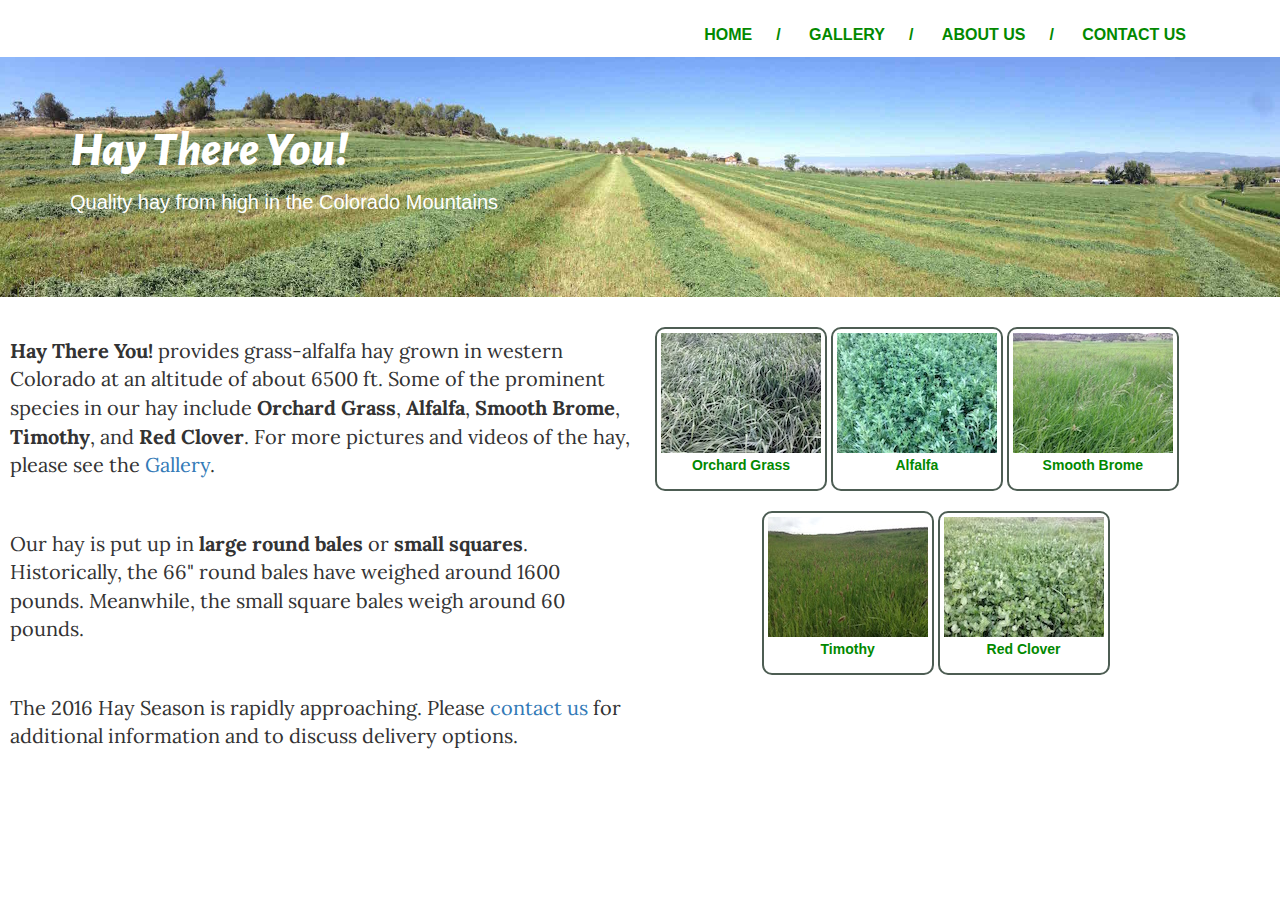
<file: index.html>
<!DOCTYPE html>
<!-- -->
<html>

  <head>
    <link rel="stylesheet" href="https://maxcdn.bootstrapcdn.com/bootstrap/3.3.6/css/bootstrap.min.css">
    <link rel="stylesheet" href="main.css">
    <link href='https://fonts.googleapis.com/css?family=Alegreya+Sans:400,800italic' rel='stylesheet' type='text/css'>
    <link href='https://fonts.googleapis.com/css?family=Lora:400,700' rel='stylesheet' type='text/css'>
    <meta name="description" content="Colorado Mountain Hay for Sale">
  </head>

  <title>Hay There You - Colorado Mountain Hay</title>

  <body>
    <div class="nav">
      <div class="container">        
        <ul class="pull-right">
          <li><a href="index.html">Home</a></li>/
          <li><a href="gallery.html">Gallery</a></li>/
          <li><a href="about.html">About Us</a></li>/
          <li><a href="contact.html">Contact Us</a></li>
        </ul>
      </div>
    </div>

    <div class="jumbotron">
      <div class="container">
        <h1>Hay There You!</h1>
        <p>Quality hay from high in the Colorado Mountains</p>
      </div>
    </div>


  <div class="container-fluid">
    <div class="row">
      <div class="col-md-6">
        <div class="row">
          <p class="page-text"><strong>Hay There You!</strong> provides grass-alfalfa hay grown in western Colorado at an altitude of about 6500 ft.  Some of the prominent species in our hay include <strong>Orchard Grass</strong>, <strong>Alfalfa</strong>, <strong>Smooth Brome</strong>, <strong>Timothy</strong>, and <strong>Red Clover</strong>.  For more pictures and videos of the hay, please see the <a href="gallery.html">Gallery</a>.</p><br>

          <p class="page-text">Our hay is put up in <strong>large round bales</strong> or <strong>small squares</strong>.  Historically, the 66" round bales have weighed around 1600 pounds.  Meanwhile, the small square bales weigh around 60 pounds.</p><br>

          <p class="page-text">The 2016 Hay Season is rapidly approaching.  Please <a href="contact.html">contact us</a> for additional information and to discuss delivery options.</p><br>
        </div>
      </div>
      <div class="col-md-6">
        <div class="row">
          <div class="col-md-12">
            <div class="thumbnail">
              <img src="images/IMG_1661.JPG"><p>Orchard Grass</p>
            </div>
            <div class="thumbnail">
              <img src="images/IMG_1666.JPG"><p>Alfalfa</p>
            </div>
            <div class="thumbnail">
              <img src="images/IMG_1664.JPG"><p>Smooth Brome</p>
            </div>
          </div>
        </div>
        <div class="row">
          <div class="col-md-8 col-md-offset-2">
            <div class="thumbnail">
              <img src="images/IMG_1663.JPG"><p>Timothy</p>
            </div>
            <div class="thumbnail">
              <img src="images/IMG_1665.JPG"><p>Red Clover</p>
            </div>
          </div>
        </div>
      </div>
    </div>   
  </div>



  </body>
</html>
</file>
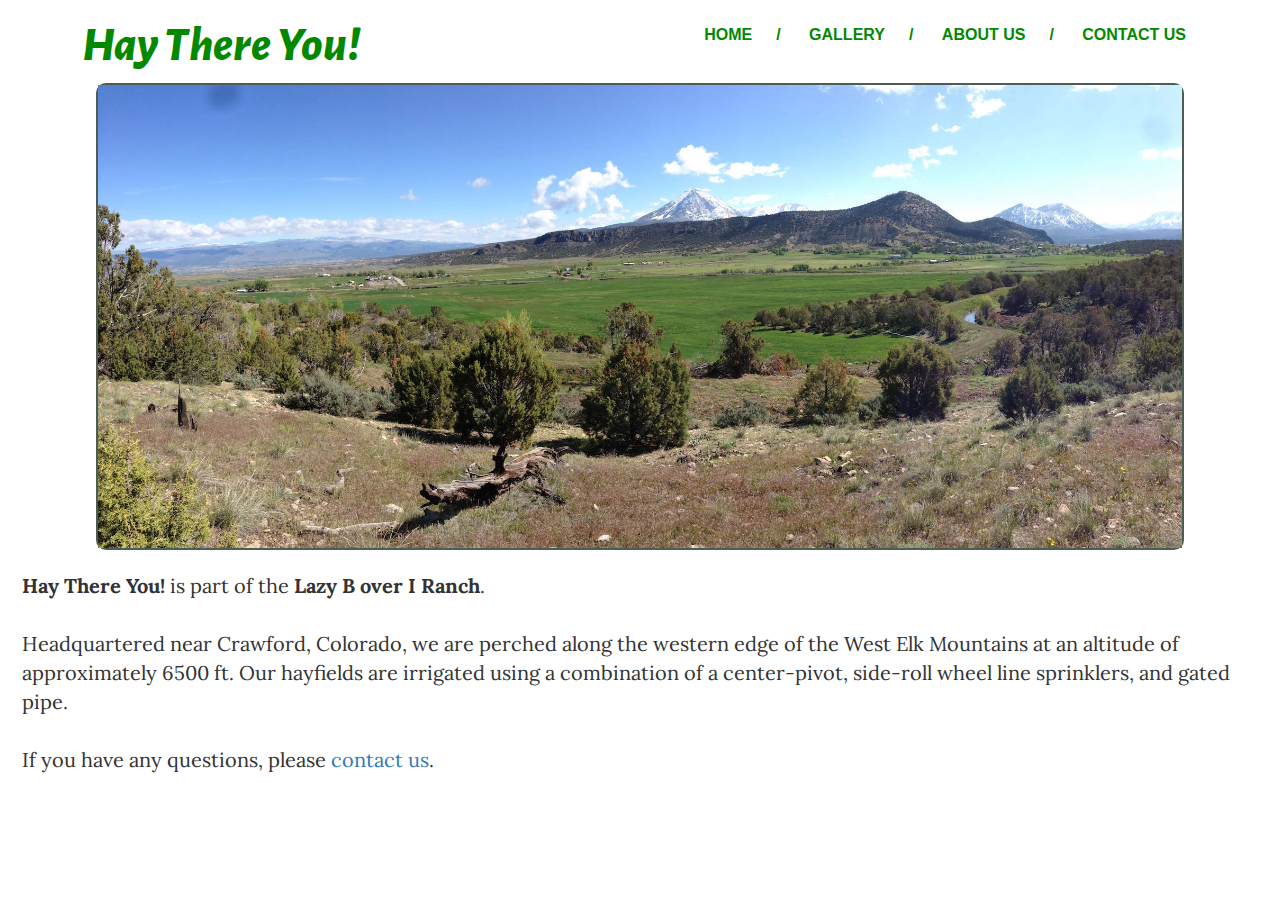
<file: about.html>
<!DOCTYPE html>
<html>

  <head>
    <link rel="stylesheet" href="https://maxcdn.bootstrapcdn.com/bootstrap/3.3.6/css/bootstrap.min.css">
    <link rel="stylesheet" href="main.css">
    <link href='https://fonts.googleapis.com/css?family=Alegreya+Sans:400,800italic' rel='stylesheet' type='text/css'>
    <link href='https://fonts.googleapis.com/css?family=Lora:400,700' rel='stylesheet' type='text/css'>
  </head>

  <title>Hay There You - Colorado Mountain Hay</title>

  <body>
    <div class="nav">
      <div class="container">
      <h1 class="pull-left">Hay There You!</h1>        
        <ul class="pull-right">
          <li><a href="index.html">Home</a></li>/
          <li><a href="gallery.html">Gallery</a></li>/
          <li><a href="about.html">About Us</a></li>/
          <li><a href="contact.html">Contact Us</a></li>
        </ul>
      </div>
    </div>
    <div class="pano"><img src="images/IMG_1250.jpg" style="width: 100%"></div>
    <div class="text-block">
      <p class="page-text"><strong>Hay There You!</strong> is part of the <strong>Lazy B over I Ranch</strong>.</p><p class="page-text"> Headquartered near Crawford, Colorado, we are perched along the western edge of the West Elk Mountains at an altitude of approximately 6500 ft.  Our hayfields are irrigated using a combination of a center-pivot, side-roll wheel line sprinklers, and gated pipe.  </p><p class="page-text">If you have any questions, please <a href="contact.html">contact us</a>.</p> 
    </div>
  </body>
</html>
</file>
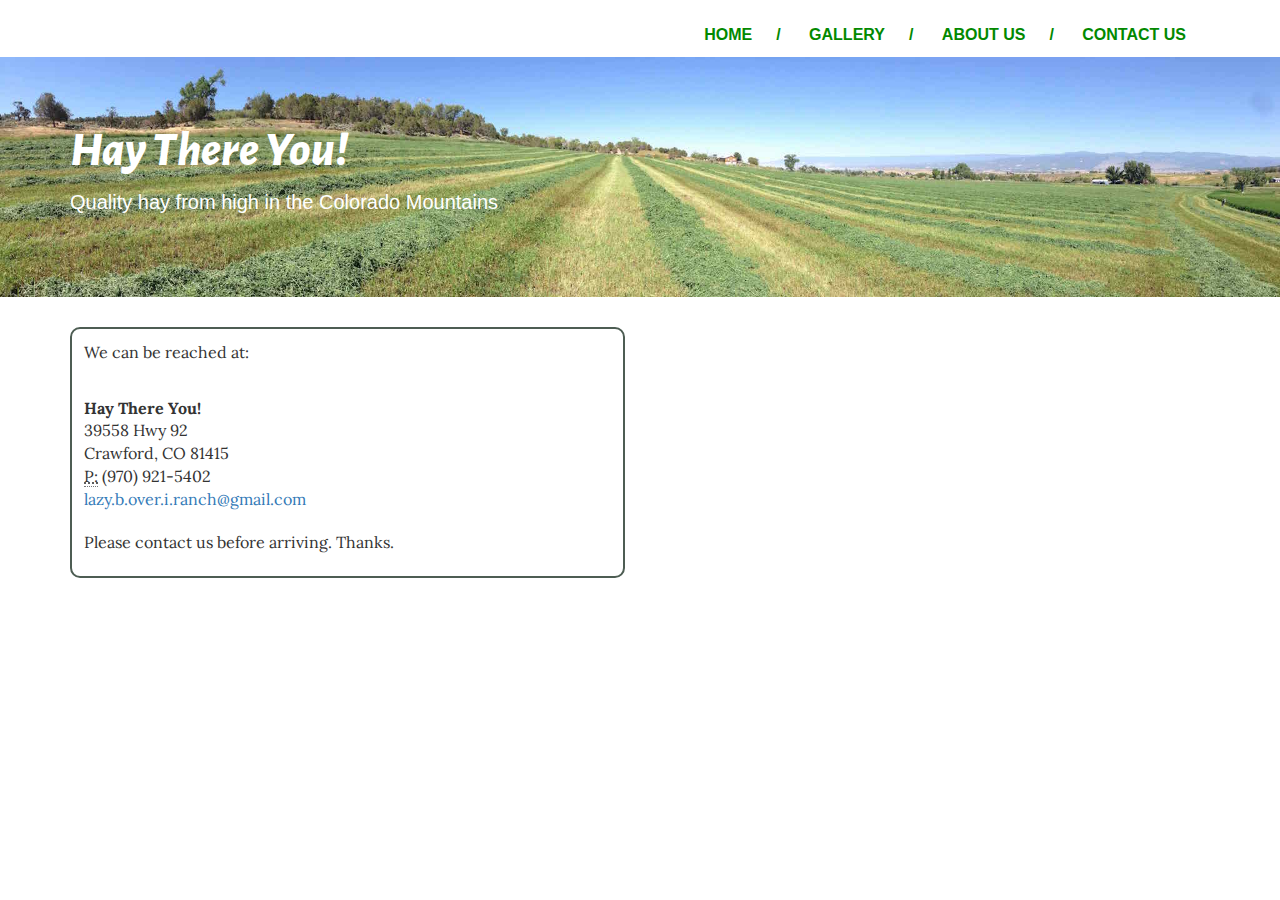
<file: contact.html>
<!DOCTYPE html>
<html>

  <head>
    <link rel="stylesheet" href="https://maxcdn.bootstrapcdn.com/bootstrap/3.3.6/css/bootstrap.min.css">
    <link rel="stylesheet" href="main.css">
    <link href='https://fonts.googleapis.com/css?family=Alegreya+Sans:400,800italic' rel='stylesheet' type='text/css'>
    <link href='https://fonts.googleapis.com/css?family=Lora:400,700' rel='stylesheet' type='text/css'>
  </head>

  <title>Hay There You - Colorado Mountain Hay</title>

  <body>
    <div class="nav">
      <div class="container">        
        <ul class="pull-right">
          <li><a href="index.html">Home</a></li>/
          <li><a href="gallery.html">Gallery</a></li>/
          <li><a href="about.html">About Us</a></li>/
          <li><a href="contact.html">Contact Us</a></li>
        </ul>
      </div>
    </div>

    <div class="jumbotron">
      <div class="container">
        <h1>Hay There You!</h1>
        <p>Quality hay from high in the Colorado Mountains</p>
      </div>
    </div>

    <div class="container">
      <div class="row">
        <div class="col-md-6">
          <div class="contact-block">          
            <p>We can be reached at:</p><br>
            <address>
              <strong>Hay There You!</strong><br>
              39558 Hwy 92<br>
              Crawford, CO  81415<br>
              <abbr title="Phone">P:</abbr> (970) 921-5402<br>
              <a href="mailto:#">lazy.b.over.i.ranch@gmail.com</a>
            </address>
                    
            <p>Please contact us before arriving.  Thanks.</p>
          </div><br>
<!--

          <div class="contact-block">
            <p>or leave us a message:</p>
            <textarea cols=50 rows=5></textarea><br>
            <input type="checkbox" value="I'm not a bot!"/>&nbspI'm not a bot!
            <span style="padding-left: 100px"><input name="Submit" type="submit" value="Submit" /></span>
          </div>
-->
        </div>
        <div class="col-md-6">
            <iframe src="https://www.google.com/maps/embed?pb=!1m18!1m12!1m3!1d5140.381204295525!2d-107.63180022868904!3d38.708233934058775!2m3!1f0!2f0!3f0!3m2!1i1024!2i768!4f13.1!3m3!1m2!1s0x87409f2c403c1d5d%3A0xe0575d0ad2887867!2s39558+CO-92%2C+Crawford%2C+CO+81415!5e1!3m2!1sen!2sus!4v1463512570032" width="500" height="500" frameborder="0" style="border:0" allowfullscreen></iframe>
        </div>
       


  </body>
</html>
</file>
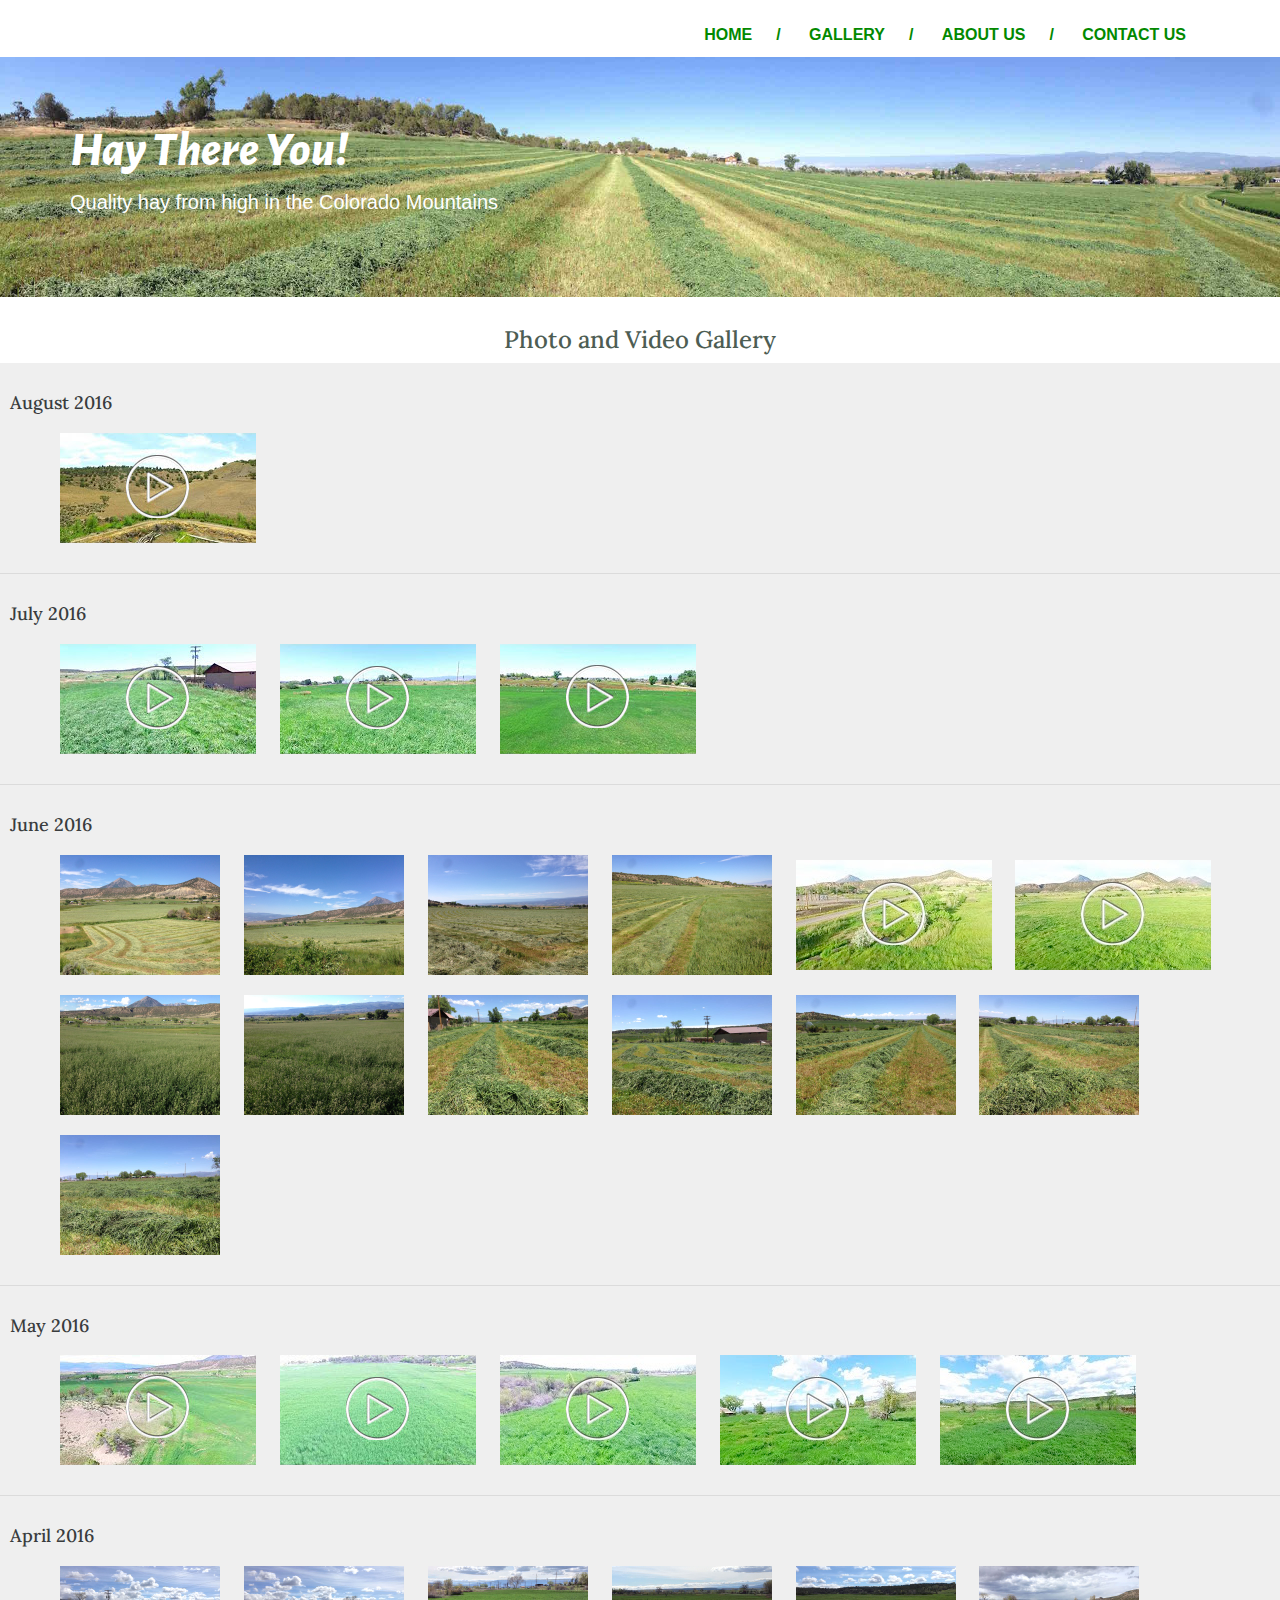
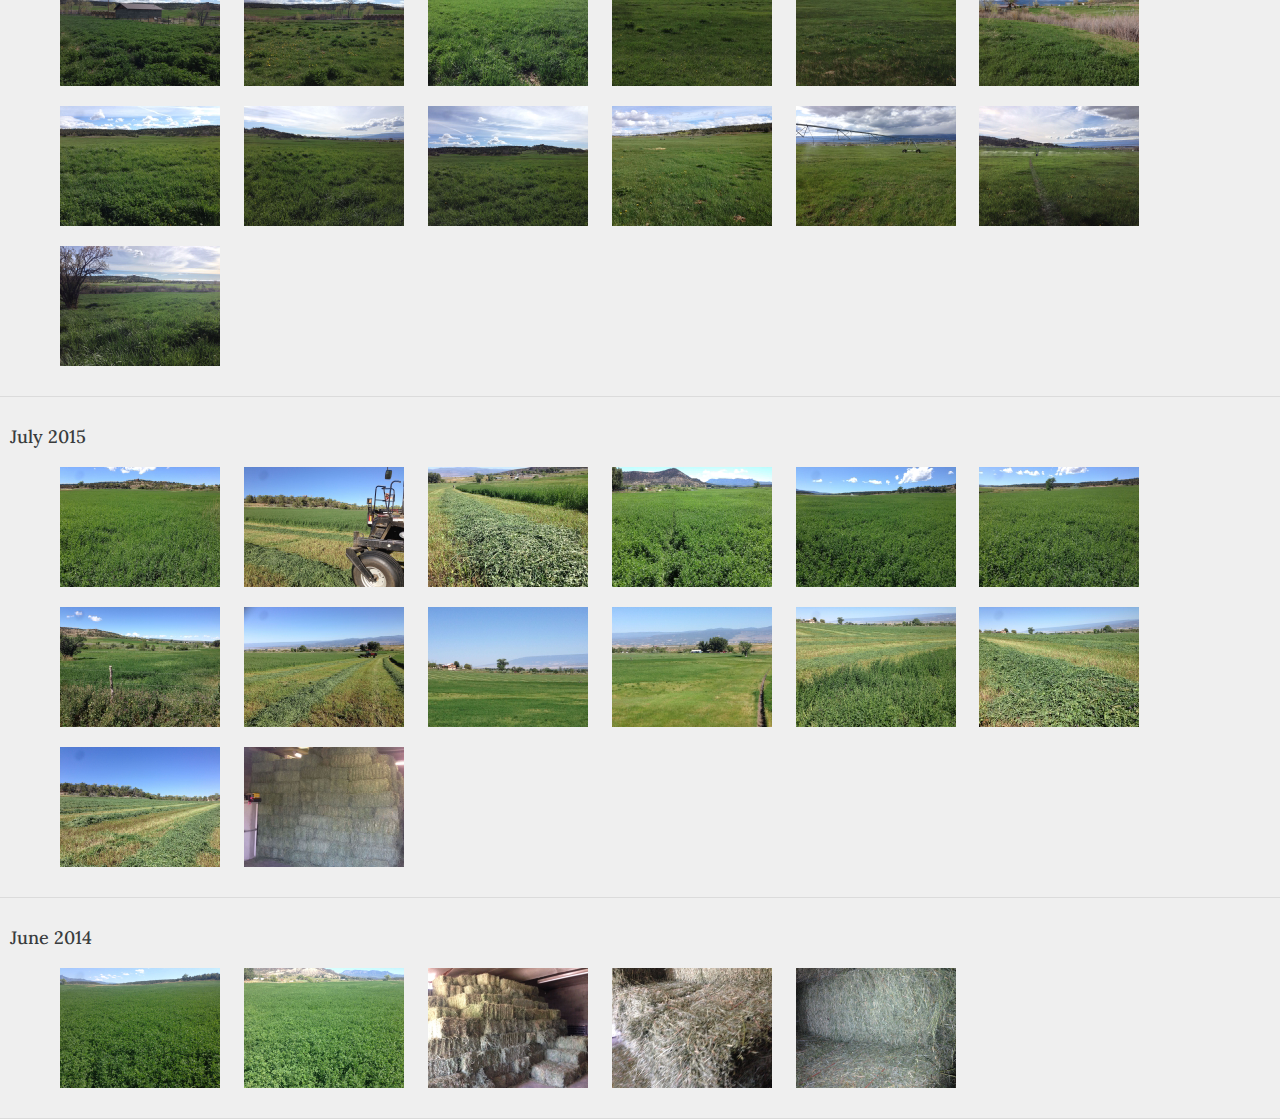
<file: gallery.html>
<!DOCTYPE html>
<html>

  <head>
    <link rel="stylesheet" href="https://maxcdn.bootstrapcdn.com/bootstrap/3.3.6/css/bootstrap.min.css">
    <link rel="stylesheet" href="main.css">
    <link href='https://fonts.googleapis.com/css?family=Alegreya+Sans:400,800italic' rel='stylesheet' type='text/css'>
    <link href='https://fonts.googleapis.com/css?family=Lora:400,700' rel='stylesheet' type='text/css'>
    <script src="https://ajax.googleapis.com/ajax/libs/jquery/2.2.3/jquery.min.js"></script>
    <script type='text/javascript' src='gallery.js'></script>
  </head>

  <title>Hay There You - Colorado Mountain Hay</title>

  <body>
    <div class="nav">
      <div class="container">        
        <ul class="pull-right">
          <li><a href="index.html">Home</a></li>/
          <li><a href="gallery.html">Gallery</a></li>/
          <li><a href="about.html">About Us</a></li>/
          <li><a href="contact.html">Contact Us</a></li>
        </ul>
      </div>
    </div>

    <div class="jumbotron">
      <div class="container">
        <h1>Hay There You!</h1>
        <p>Quality hay from high in the Colorado Mountains</p>
      </div>
    </div>

    <div class="title-block">
      <h1>Photo and Video Gallery</h1>
    </div>
 
    <div class="gallery-block">
      <h2>August 2016</h2>
      <ul style="list-style-type:none">
        <li align=middle class="thumbs"><img src="images/DJI_0020.jpg" width=196 height=110></li>
      </ul>
    </div>  
   
    <div class="gallery-block">
      <h2>July 2016</h2>
      <ul style="list-style-type:none">
        <li align=middle class="thumbs"><img src="images/DJI_0016.jpg" width=196 height=110></li>
        <li align=middle class="thumbs"><img src="images/DJI_0017.jpg" width=196 height=110></li>
        <li align=middle class="thumbs"><img src="images/DJI_0018.jpg" width=196 height=110></li>
      </ul>
    </div>  

    <div class="gallery-block">
      <h2>June 2016</h2>
      <ul style="list-style-type:none">
        <li align=middle class="thumbs"><img src="images/IMG_1703.jpg" width=160 height=120></li>
        <li align=middle class="thumbs"><img src="images/IMG_1702.jpg" width=160 height=120></li>
        <li align=middle class="thumbs"><img src="images/IMG_1701.jpg" width=160 height=120></li>
        <li align=middle class="thumbs"><img src="images/IMG_1700.jpg" width=160 height=120></li>

        <li align=middle class="thumbs"><img src="images/DJI_0013.jpg" width=196 height=110></li>
        <li align=middle class="thumbs"><img src="images/DJI_0015.jpg" width=196 height=110></li>

        <li align=middle class="thumbs"><img src="images/IMG_1691.jpg" width=160 height=120></li>   
        <li align=middle class="thumbs"><img src="images/IMG_1690.jpg" width=160 height=120></li>
        <li align=middle class="thumbs"><img src="images/IMG_1681.jpg" width=160 height=120></li>
        <li align=middle class="thumbs"><img src="images/IMG_1679.jpg" width=160 height=120></li>
        <li align=middle class="thumbs"><img src="images/IMG_1677.jpg" width=160 height=120></li>
        <li align=middle class="thumbs"><img src="images/IMG_1676.jpg" width=160 height=120></li>
        <li align=middle class="thumbs"><img src="images/IMG_1675.jpg" width=160 height=120></li>
      </ul>
    </div>  

    <div class="gallery-block">    
      <h2>May 2016</h2>
      <ul style="list-style-type:none">
        <li align=middle class="thumbs"><img src="images/CP.jpg" width=196 height=110></li>
        <li align=middle class="thumbs"><img src="images/20.jpg" width=196 height=110></li>
        <li align=middle class="thumbs"><img src="images/Triangle.jpg" width=196 height=110></li>
        <li align=middle class="thumbs"><img src="images/ES.jpg" width=196 height=110></li>
        <li align=middle class="thumbs"><img src="images/WS.jpg" width=196 height=110></li>
      </ul>
    </div>
  
    <div class="gallery-block">
      <h2>April 2016</h2>
      <ul style="list-style-type:none">
        <li align=middle class="thumbs"><img src="images/IMG_1636.jpg" width=160 height=120></li>
        <li align=middle class="thumbs"><img src="images/IMG_1638.jpg" width=160 height=120></li>
        <li align=middle class="thumbs"><img src="images/IMG_1642.jpg" width=160 height=120></li>
        <li align=middle class="thumbs"><img src="images/IMG_1643.jpg" width=160 height=120></li>
        <li align=middle class="thumbs"><img src="images/IMG_1644.jpg" width=160 height=120></li>
        <li align=middle class="thumbs"><img src="images/IMG_1645.jpg" width=160 height=120></li>
        <li align=middle class="thumbs"><img src="images/IMG_1647.jpg" width=160 height=120></li>
        <li align=middle class="thumbs"><img src="images/IMG_1648.jpg" width=160 height=120></li>
        <li align=middle class="thumbs"><img src="images/IMG_1649.jpg" width=160 height=120></li>
        <li align=middle class="thumbs"><img src="images/IMG_1650.jpg" width=160 height=120></li>
        <li align=middle class="thumbs"><img src="images/IMG_1651.jpg" width=160 height=120></li>
        <li align=middle class="thumbs"><img src="images/IMG_1655.jpg" width=160 height=120></li>
        <li align=middle class="thumbs"><img src="images/IMG_1657.jpg" width=160 height=120></li>
      </ul>
    </div>

    <div class="gallery-block">
      <h2>July 2015</h2>
      <ul style="list-style-type:none">
        <li align=middle class="thumbs"><img src="images/IMG_1332.jpg" width=160 height=120></li>
        <li align=middle class="thumbs"><img src="images/IMG_1340.jpg" width=160 height=120></li>
        <li align=middle class="thumbs"><img src="images/IMG_1357.jpg" width=160 height=120></li>
        <li align=middle class="thumbs"><img src="images/IMG_1329.jpg" width=160 height=120></li>
        <li align=middle class="thumbs"><img src="images/IMG_1330.jpg" width=160 height=120></li>
        <li align=middle class="thumbs"><img src="images/IMG_1333.jpg" width=160 height=120></li>
        <li align=middle class="thumbs"><img src="images/IMG_1338.jpg" width=160 height=120></li>
        <li align=middle class="thumbs"><img src="images/IMG_1347.jpg" width=160 height=120></li>
        <li align=middle class="thumbs"><img src="images/IMG_1351.jpg" width=160 height=120></li>
        <li align=middle class="thumbs"><img src="images/IMG_1354.jpg" width=160 height=120></li>
        <li align=middle class="thumbs"><img src="images/IMG_1356.jpg" width=160 height=120></li>
        <li align=middle class="thumbs"><img src="images/IMG_1358.jpg" width=160 height=120></li>
        <li align=middle class="thumbs"><img src="images/IMG_1360.jpg" width=160 height=120></li>
        <li align=middle class="thumbs"><img src="images/IMG_1385.jpg" width=160 height=120></li>
      </ul>
    </div>

    <div class="gallery-block">
      <h2>June 2014</h2>
      <ul style="list-style-type:none">
        <li align=middle class="thumbs"><img src="images/IMG_0996.jpg" width=160 height=120></li>
        <li align=middle class="thumbs"><img src="images/IMG_0997.jpg" width=160 height=120></li>
        <li align=middle class="thumbs"><img src="images/IMG_0999.jpg" width=160 height=120></li>
        <li align=middle class="thumbs"><img src="images/IMG_1013.jpg" width=160 height=120></li>
        <li align=middle class="thumbs"><img src="images/IMG_1014.jpg" width=160 height=120></li>
      </ul>
    </div>

  </body>
</html>
</file>
<file: main.css>
.nav h1 {
  padding-left: 12px;
  color: #028900;
  font-size: 48px;  
  font-family: 'Alegreya Sans', sans-serif;
  font-weight: 800;
  font-style: italic;
}

.nav a {
  color: #028900;
  font-size: 16px;
  font-weight: bold;
  padding-right: 24px;
  padding-left: 24px;
  text-transform: uppercase;
}
.nav ul {
  padding-top: 24px;
  color: #028900;
  font-size: 16px;
  font-weight: bold;
} 

.nav li {
  display: inline;
}

.jumbotron {
  background-image: url(images/bkg.jpg);
  height: 240px;
  background-repeat: no-repeat;
  background-size: cover;
}

.jumbotron .container {
  position: relative;
}

.jumbotron h1 {
  color: #ffffff;
  font-size: 48px;  
  font-family: 'Alegreya Sans', sans-serif;
  font-weight: 800;
  font-style: italic;
}

.jumbotron p {
  font-size: 20px;
  color: #fff;
}

.title-block h1{
  color: #4d5d53;
  font-size: 24px;
  text-align: center;
  font-family: 'Lora', serif;
}

.gallery-block {
  background-color: #efefef;
  border-bottom: 1px solid #dbdbdb;
  padding: 10px;
}

.gallery-block h2 {
  color: #393c3d;
  font-size: 18px;
  font-family: 'Lora', serif;
}
  
.gallery-block p {
  font-size: 15px;
  margin-bottom: 13px;
}

.dimmer {
  position: fixed;
  top: 0px;
  left: 0px;
  z-index: 5;
  width: 100%;
  height: 100%; 
  background-color: rgba(0,0,0,.8);
}

.overlay {
  position: fixed;
  left: 50%;
  top: 50%; 
  width: 720px;
  height: 520px;
  margin: -260px 0px 0px -360px;
  z-index: 8;
  background: #000000;
}

.contact-block {
  border: 2px solid #4d5d53;
  border-radius: 10px;
  font-size: 16px;
  color: #0;
  padding: 12px 12px 12px 12px;
  font-family: 'Lora', serif;
}

.pano {
  border: 2px solid #4d5d53;
  border-radius: 10px;
  margin: auto;  
  width: 85%;
}

.page-text {
  color: 0;
  font-size: 20px;
  font-family: 'Lora', serif;
  padding: 10px;
}

.thumbnail {
  border: 2px solid #4d5d53;
  border-radius: 10px;
  display: inline-block;
}

.thumbnail p {
  font-size: 14px;
  color: #028900;
  text-align: center;
  padding-top: 2px;
  font-weight: bold;
} 

.small-pic {
  border: 2px solid #4d5d53;
  border-radius: 10px;
  width: 340px;
  height: 280px;
}

.small-pic img {
  display:block;
  margin:auto;
}

.small-pic h5 {
  font-size: 14px;
  color: #028900;
}

.text-block {
  padding: 12px 12px 12px 12px;
  margin-left: auto;
  margin-right: auto;
}

.thumbs {
  display: inline-block;
  width: 196;
  height: 110;
  padding: 10px;
}
</file>
